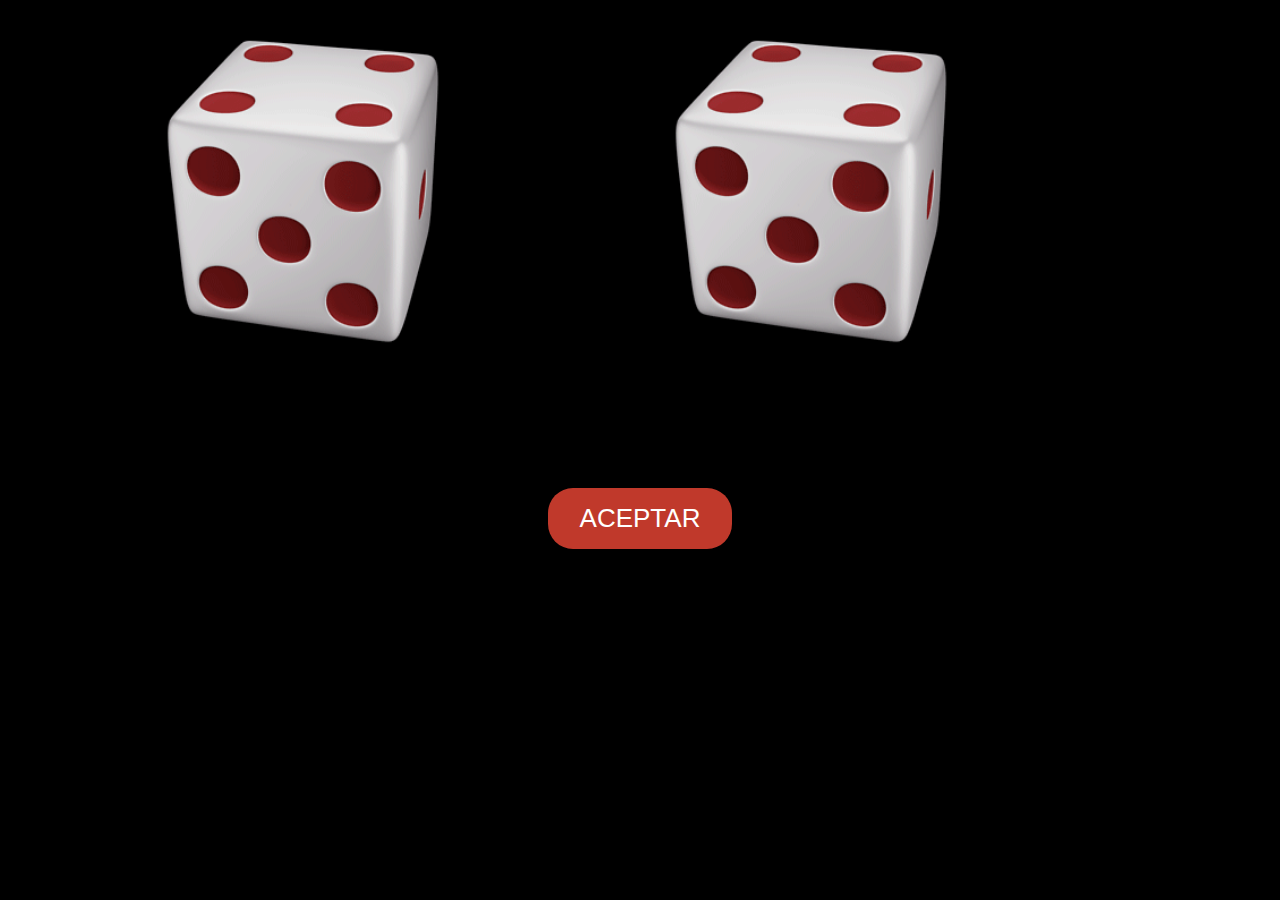
<file: index.html>
<!DOCTYPE html>
<html lang="en">
<head>
	<meta charset="UTF-8">
	<meta name="viewport" content="width=device-width, user-scalable=no, initial-scale=1.0, maximum-scale=1.0, minimum-scale=1.0">
	<meta name="theme-color" content="#000000">
	<link rel="stylesheet" href="css/style.css">
	<title>Juego Chupistico</title>
</head>
<body>
	<img src="img/dado.gif" alt="dado" class="dado d1">
	<img src="img/dado.gif" alt="dado" class="dado d2">
	<form action="" method="get">
		<input type="button" value="ACEPTAR" class="button" id="btnSuerte">
	</form>

	<div class="modal-box">
		<div class="mensaje">
			<h1>
			</h1>
		</div>
		<button id="btnContinuar">
			Continuar
		</button>
	</div>
	<script src="js/jquery.js"></script>
	<!--
	<script src="js/aleatorio.js"></script>
-->
	<script type="text/javascript" src="js/radom.min.js"></script>
	<script src="js/index.js"></script>
</body>
</html>
</file>
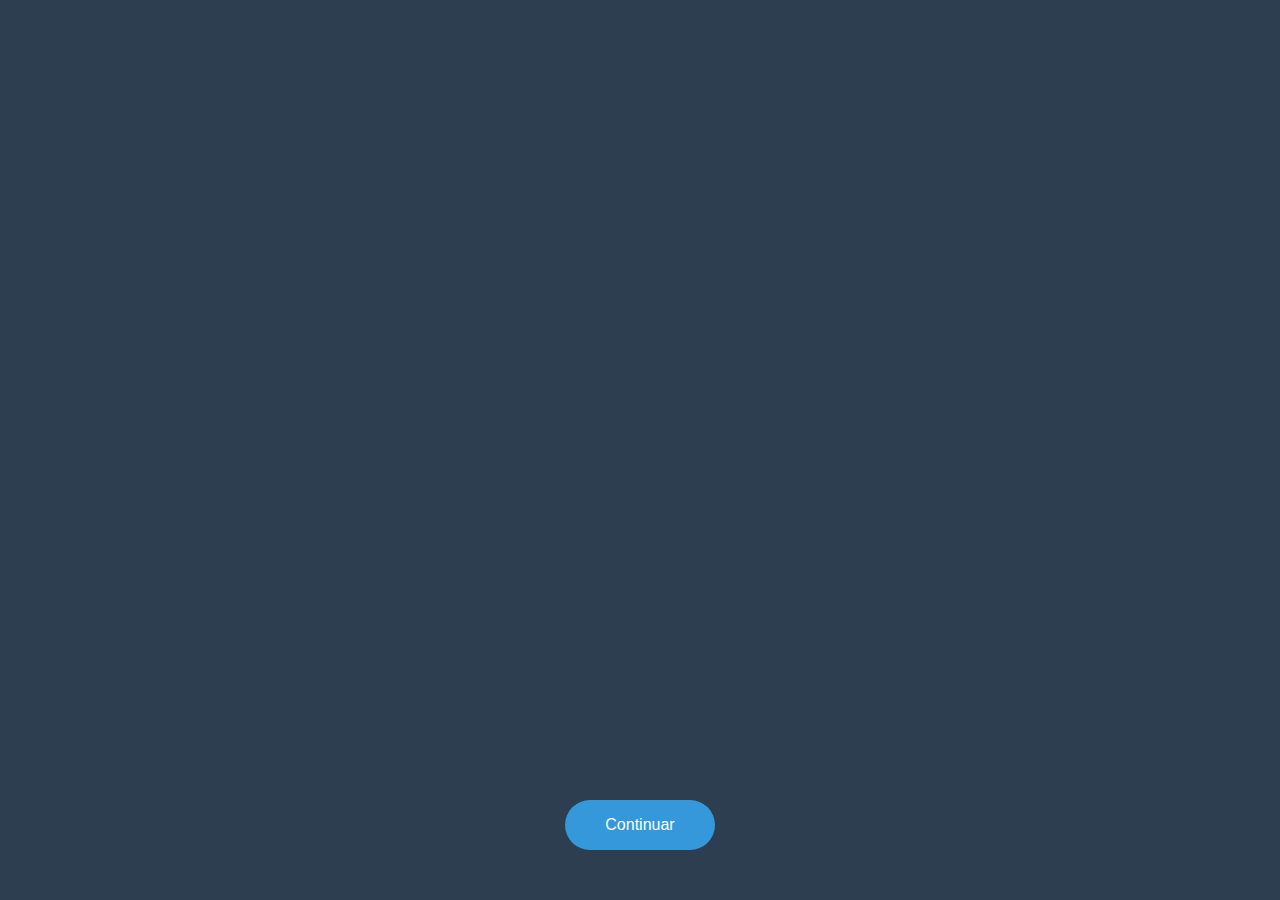
<file: modal.html>
<!DOCTYPE html>
<html lang="en">
<head>
	<meta charset="UTF-8">
	<title>Modal</title>
	<style>
		body{
			margin:0;
		}
		.modal-box{
			position:fixed;
			width:100%;
			height:100%;
			background: #2c3e50;
			overflow: auto;
		}
		.modal-box button{
		    position: absolute;
		    margin: 0 auto;
		    left: 0;
		    right: 0;
		    width: 150px;
		    height: 50px;
		    border: 0;
		    border-radius: 25px;
		    font-size: 16px;
		    background: #3498db;
		    color: white;
		    bottom: 50px;
		}
		.mensaje h1{
		    color: #e9eaeb;
    		text-align: center;
    		font-size: 64px;
		}

	</style>
</head>
<body>
	<div class="modal-box">
		<div class="mensaje">
			<h1>
			</h1>
		</div>
		<button>
			Continuar
		</button>
	</div>
</body>
</html>
</file>
<file: css/style.css>
body {
	background: #000000;
	color: #cdcdda;
    margin:0;
}

.modal-box{
    display: none;
    position:fixed;
    width:100%;
    height:100%;
    background: #2c3e50;
    overflow: auto;
    top:0;
}
.modal-box button{
    position: absolute;
    margin: 0 auto;
    left: 0;
    right: 0;
    width: 150px;
    height: 50px;
    border: 0;
    border-radius: 25px;
    font-size: 16px;
    background: #3498db;
    color: white;
    bottom: 50px;
}
.mensaje h1{
    color: #e9eaeb;
    text-align: center;
    font-size: 64px;
}
.dado {
	display: inline-block;
	width: 30%;
	margin: 0 0 0 120px;
}

.d1 {
}
.d2 {
}


.button {
    background-color: #c0392b;
    border: none;
    color: #ffffff;
    padding: 15px 32px;
    text-align: center;
    text-decoration: none;
    display: inline-block;
    font-size: 26px;
    border-radius: 25px;
    margin: 100px 0 0 0;
    user-select: none;
}

form {
	text-align: center;
}
</file>
